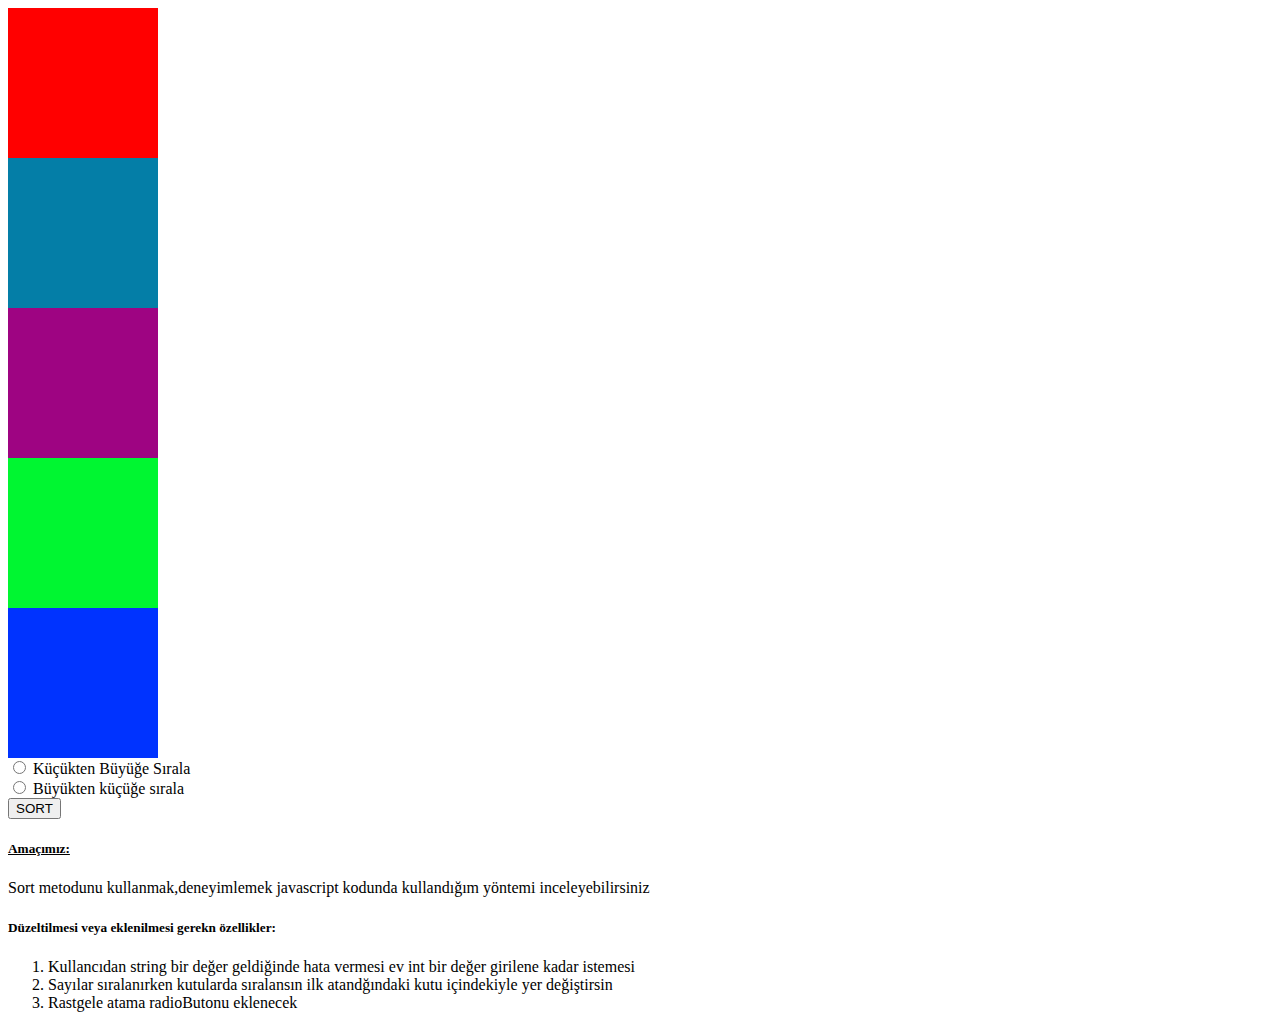
<file: BoxSort();/index.html>
<!doctype html>
<html lang="en">
  <head>
    <!-- Required meta tags -->
    <meta charset="utf-8">
    <meta name="viewport" content="width=device-width, initial-scale=1">

    <!-- Bootstrap CSS -->
    <link href="https://cdn.jsdelivr.net/npm/bootstrap@5.1.3/dist/css/bootstrap.min.css" rel="stylesheet" integrity="sha384-1BmE4kWBq78iYhFldvKuhfTAU6auU8tT94WrHftjDbrCEXSU1oBoqyl2QvZ6jIW3" crossorigin="anonymous">
    <!-- Style CSS -->
    <link rel="stylesheet" href="boxSortStyle.css">
    <title>Box Sort();</title>
  </head>
  <body>

        <div class="container mt-5">
            <div class="row">
                <div class="col-lg-12">
                    <div class="boxes d-flex justify-content-center">
                        <div id="box1" class="ms-5 fs-4 d-flex justify-content-center align-items-center"></div>
                        <div id="box2" class="ms-5 fs-4 d-flex justify-content-center align-items-center"></div>
                        <div id="box3" class="ms-5 fs-4 d-flex justify-content-center align-items-center"></div>
                        <div id="box4" class="ms-5 fs-4 d-flex justify-content-center align-items-center"></div>
                        <div id="box5" class="ms-5 fs-4 d-flex justify-content-center align-items-center"></div>
                    </div>
                </div>
                <div class="col-lg-12">
                  <div class="d-flex justify-content-center mt-5">
                    <div class="form-check form-check-inline">
                      <input class="form-check-input" type="radio" name="inlineRadioOptions" id="bigFromSmall" value="option1">
                      <label class="form-check-label" for="inlineRadio1">Küçükten Büyüğe Sırala</label>
                    </div>
                    <div class="form-check form-check-inline">
                      <input class="form-check-input" type="radio" name="inlineRadioOptions" id="smallFromBig" value="option2">
                      <label class="form-check-label" for="inlineRadio2">Büyükten küçüğe sırala</label>
                    </div>
                  </div>
                </div>
                <div class="col-lg-12">
                  <div class="d-flex justify-content-center mt-5">
                    <button id="doIt" onclick="Sort();" type="button">SORT</button>
                  </div>
                </div>

                <div class="col-lg-12 mt-5">
                  <h5><u>Amaçımız:</u></h5>
                    <p>Sort metodunu kullanmak,deneyimlemek javascript kodunda kullandığım yöntemi inceleyebilirsiniz</p>
                  <h5>Düzeltilmesi veya eklenilmesi gerekn özellikler:</h5>
                  <ol>
                    <li>Kullancıdan string bir değer geldiğinde hata vermesi ev int bir değer girilene kadar istemesi</li>
                    <li>Sayılar sıralanırken kutularda sıralansın ilk atandğındaki kutu içindekiyle yer değiştirsin</li>
                    <li>Rastgele atama radioButonu eklenecek</li>
                  </ol>
                </div>
            </div>
        </div>



        <script src="boxSortJs.js"></script>






    <script src="https://cdn.jsdelivr.net/npm/bootstrap@5.1.3/dist/js/bootstrap.bundle.min.js" integrity="sha384-ka7Sk0Gln4gmtz2MlQnikT1wXgYsOg+OMhuP+IlRH9sENBO0LRn5q+8nbTov4+1p" crossorigin="anonymous"></script>



  </body>
</html>
</file>
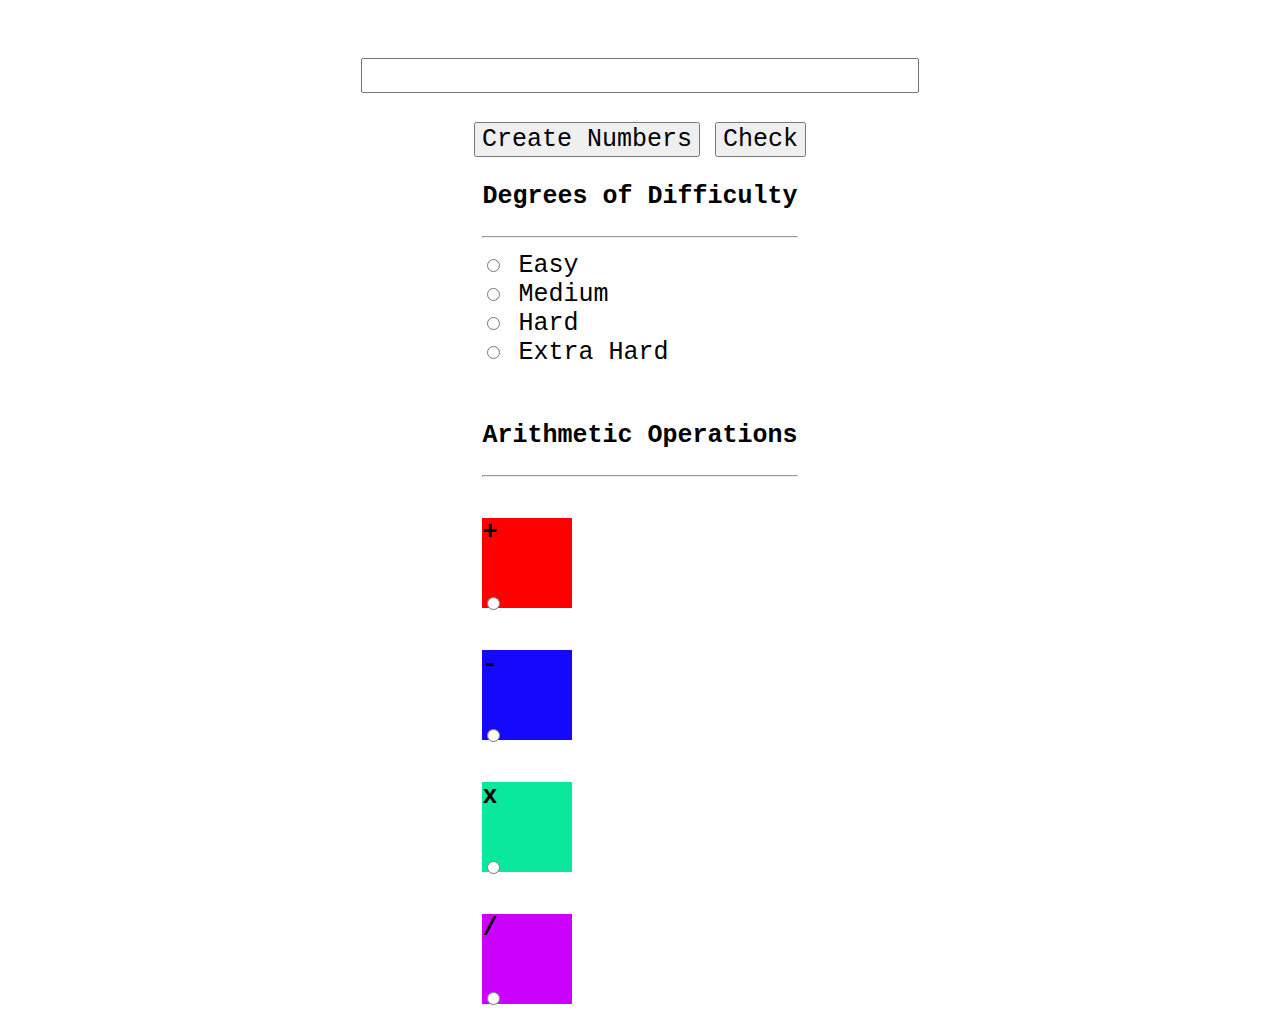
<file: randomChallengeTest();/index.html>
<!doctype html>
<html lang="en">
  <head>
    <!-- Required meta tags -->
    <meta charset="utf-8">
    <meta name="viewport" content="width=device-width, initial-scale=1">

    <!-- Bootstrap CSS -->
    <link href="https://cdn.jsdelivr.net/npm/bootstrap@5.1.3/dist/css/bootstrap.min.css" rel="stylesheet" integrity="sha384-1BmE4kWBq78iYhFldvKuhfTAU6auU8tT94WrHftjDbrCEXSU1oBoqyl2QvZ6jIW3" crossorigin="anonymous">
    <link rel="stylesheet" href="style.css">
    <title>Hello, world!</title>
  </head>
  <body>
    <script src="index.js"></script>
   <div class="container">
    <div class="row " id="myRow">
        <div class="col-lg-9 ">
            <p id="createdNumbers" ></p>
            <input class="enteredNumberInput" type="text" id="enteredNumber"><br>
            <div class="list-inline">
              <button class="createNumberBtn" id="createNumber" onclick="createNumber();">Create Numbers</button>
              <button class="checkItBtn" id="checkIt" onclick="check();">Check</button>
            </div> 
        </div>
      <div class="col-lg-3" >
        <div class="row">
          <h3 class="fs-6" id="br" >Degrees of Difficulty</h3><hr>
          <div class="d-flex flex-column ">        
            <form class="radioText form-check form-switch" >
                <input class="form-check-input" type="radio" name="gender" value="easy" id="easyOption">
                <label for="easy">Easy</label><br>
                <input class="form-check-input" type="radio" name="gender" value="medium" id="mediumOption">
                <label for="medium">Medium</label><br>
                <input class="form-check-input" type="radio" name="gender" value="hard" id="hardOption">
                <label for="hard">Hard</label><br>   
                <input class="form-check-input" type="radio" name="gender" value="extraHard" id="extraHardOption">
                <label for="extraHard">Extra Hard</label><br>  
            </form>  
          </div>
        </div>
        <br>    
        <div class="row">
          <h3 class="fs-6">Arithmetic Operations</h3><hr>
          <div class="col-3 ms-3 mb-2 " >
            <div class="addition  d-flex flex-column justify-content-center align-items-center">
              <h5 >+</h5>
              <div class="form-check form-switch">
                <input class="form-check-input" type="radio" name="arithmetic" id="addition" value="additionMatch">
                <label for="additionMatch"></label>
              </div>
            </div>
          </div>
          <div class="col-3 ms-3 mb-2  ">
            <div class="subtraction d-flex flex-column justify-content-center align-items-center">
              <h5 >-</h5>
              <div class="form-check form-switch">
                <input class="form-check-input" type="radio" name="arithmetic" id="subtraction" value="additionMatch">
                <label for="subtractionMatch"></label>
              </div>
            </div>
          </div>
          <div class="clearfix"></div>
          <div class="col-3 ms-3 mb-2  " >
            <div class="multiplication d-flex flex-column justify-content-center align-items-center ">
              <h5 >x</h5>
              <div class="form-check form-switch">
                <input class="form-check-input" type="radio" name="arithmetic" id="multiplication" value="multiplicationMatch">
                <label for="multiplicationMatch"></label>
              </div>
            </div>   
          </div>
          <div class="col-3 ms-3 mb-2   " >
            <div class="division d-flex flex-column justify-content-center align-items-center">
              <h5 >/</h5>
              <div class="form-check form-switch">
                <input class="form-check-input" type="radio" name="arithmetic" id="division" value="divisionMatch">
                <label for="divisionMatch"></label>
              </div>
            </div>
          </div>
        </div>
      </div> 
   </div>
 </div>
 
   
    <script src="https://cdn.jsdelivr.net/npm/bootstrap@5.1.3/dist/js/bootstrap.bundle.min.js" integrity="sha384-ka7Sk0Gln4gmtz2MlQnikT1wXgYsOg+OMhuP+IlRH9sENBO0LRn5q+8nbTov4+1p" crossorigin="anonymous"></script>

    
  </body>
</html>
</file>
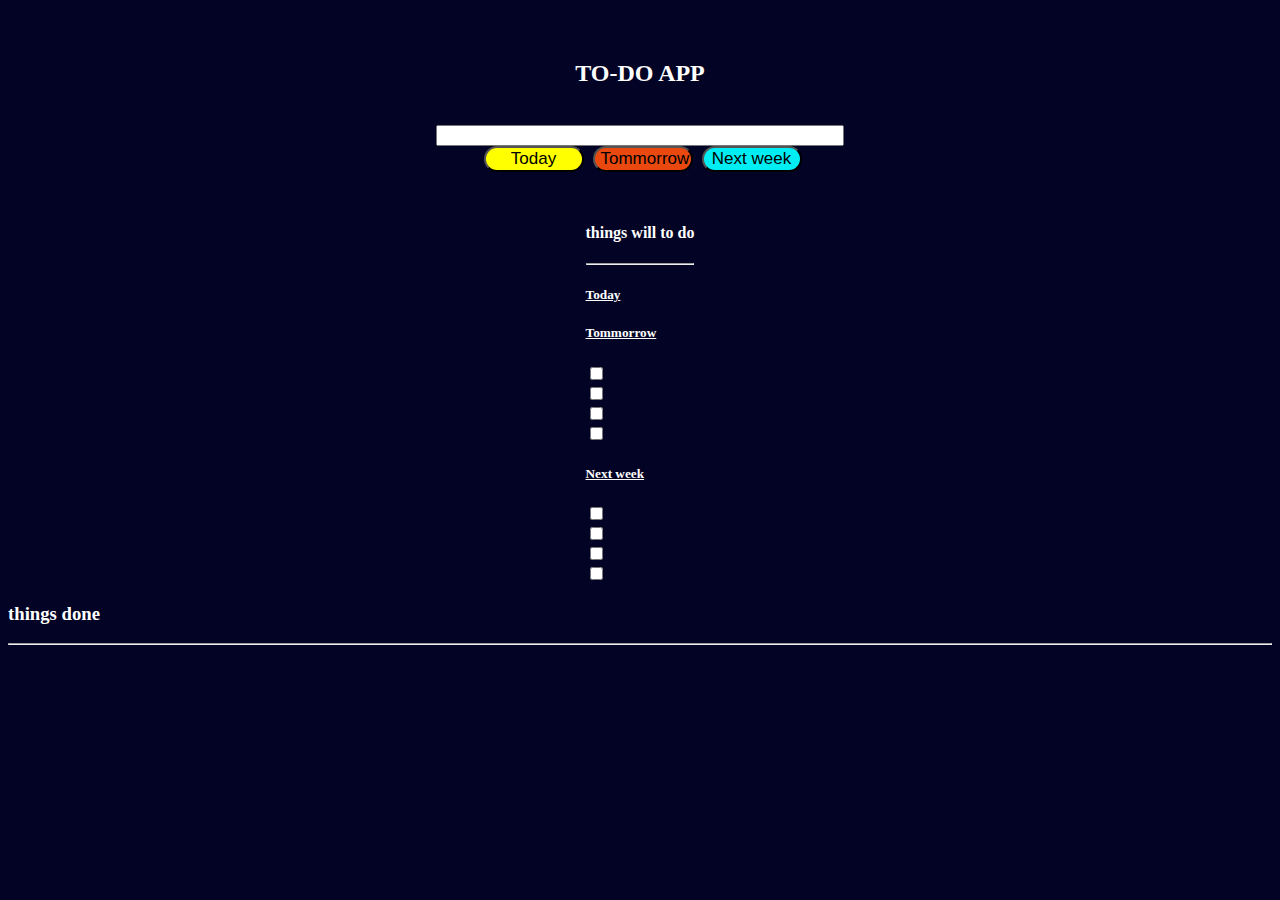
<file: toDoApp();/toDo.html>
<!doctype html>
<html lang="en">
  <head>
    <!-- Required meta tags -->
    <meta charset="utf-8">
    <meta name="viewport" content="width=device-width, initial-scale=1">

    <!-- Bootstrap CSS -->
    <link href="https://cdn.jsdelivr.net/npm/bootstrap@5.1.3/dist/css/bootstrap.min.css" rel="stylesheet" integrity="sha384-1BmE4kWBq78iYhFldvKuhfTAU6auU8tT94WrHftjDbrCEXSU1oBoqyl2QvZ6jIW3" crossorigin="anonymous">

    <title>TO-DO APP</title>

    <style>
        body{
            background-color: #030325;
            color: white;
        }
        #toDoApp{
            margin-top: 40px;
        }
        .col-lg-10{
            display: flex;
            align-items: center; /* vertically center */
            justify-content: center; /* horizontally center */
            flex-direction: column;
        }
        #addToDo{
            width: 400px;
        }
        #addBtn{
            margin: 20px 0px 0px 0px;
            font-size: 14px;
            width: 90px;
        }
        #myRow{
            height: 500px;
        }
        #todayBtn,#tommorrowBtn,#nextWeekBtn{
            width: 100px;
            font-size: 17px;
            margin-bottom: 2px;
            margin-left: 5px;
            border-radius: 20px;
        }
        #todayBtn{
            background-color: yellow;
        }
        #tommorrowBtn{
            background-color: rgb(233, 72, 14);
        }
        #nextWeekBtn{
            background-color: rgb(0, 238, 243);
        }
        #toDoListTitle{
            margin-top: 50px;
        }
    </style>
  </head>
  <body>

    <div id="toDoApp">
        <div class="container">
            <div class="row " id="myRow">
                <div class="col-lg-10 ">
                        <div class="col-lg-10">
                            <h2>TO-DO APP</h2><br>
                            <input id="addToDo" type="text">
                            <div class="btn-group mt-3" role="group">
                            <button id="todayBtn">Today</button>
                            <button id="tommorrowBtn">Tommorrow</button>
                            <button id="nextWeekBtn">Next week</button>
                            </div>
                        <div class="col-lg-12">
                            <h4 id="toDoListTitle"><b>things will to do </b></h4>
                            <hr>
                            <h5><u>Today</u></h5>
                            <div id="todays"></div>




                            <h5><u>Tommorrow</u></h5>
                            <div class="form-check">
                                <input class="form-check-input" type="checkbox"  >
                                <label class="form-check-label" for="flexCheckDefault" id="tommorrow1"></label>
                              </div>
                              <div class="form-check">
                                <input class="form-check-input" type="checkbox"  >
                                <label class="form-check-label" for="flexCheckChecked" id="tommorrow2"></label>
                              </div>
                              <div class="form-check">
                                <input class="form-check-input"  type="checkbox" >
                                <label class="form-check-label" for="flexCheckChecked" id="tommorrow3"></label>
                              </div>
                              <div class="form-check">
                                <input class="form-check-input" type="checkbox" >
                                <label class="form-check-label" for="flexCheckChecked" id="tommorrow4"></label>
                              </div>
                            <h5><u>Next week</u></h5>
                            <div class="form-check">
                                <input class="form-check-input" type="checkbox"  >
                                <label class="form-check-label" for="flexCheckDefault" id="nextWeek1"></label>
                              </div>
                              <div class="form-check">
                                <input class="form-check-input" type="checkbox"  >
                                <label class="form-check-label" for="flexCheckChecked" id="nextWeek2"></label>
                              </div>
                              <div class="form-check">
                                <input class="form-check-input" type="checkbox" >
                                <label class="form-check-label" for="flexCheckChecked" id="nextWeek3"></label>
                              </div>
                              <div class="form-check">
                                <input class="form-check-input" type="checkbox" >
                                <label class="form-check-label" for="flexCheckChecked" id="nextWeek4"></label>
                              </div>
                        </div>
                    </div>
                </div>
                <div class="col-lg-2">
                    <h3>things done</h3><hr>
                    <li><del></del></li>
                    <li><del></del></li>
                    <li><del></del></li>
                    <li><del></del></li>
                </div>
            </div>
        </div>
    </div>

        <script src="toDo.js"></script>


    <script src="https://cdn.jsdelivr.net/npm/bootstrap@5.1.3/dist/js/bootstrap.bundle.min.js" integrity="sha384-ka7Sk0Gln4gmtz2MlQnikT1wXgYsOg+OMhuP+IlRH9sENBO0LRn5q+8nbTov4+1p" crossorigin="anonymous"></script>

  </body>
</html>
</file>
<file: BoxSort();/boxSortStyle.css>
#box1{
    width: 150px;
    height: 150px;
    background-color: red;
}
#box2{
    width: 150px;
    height: 150px;
    background-color: rgb(4, 126, 167);
}
#box3{
    width: 150px;
    height: 150px;
    background-color: rgb(158, 4, 130);
}
#box4{
    width: 150px;
    height: 150px;
    background-color: rgb(0, 246, 49);
}
#box5{
    width: 150px;
    height: 150px;
    background-color: rgb(0, 51, 255);
}
</file>
<file: randomChallengeTest();/style.css>
*{
    font-family: monospace;
    font-size: 25px;
}

.col-lg-9, .col-lg-3{
    display: flex;
    align-items: center; /* vertically center */
    justify-content: center; /* horizontally center */
    flex-direction: column;
}
#myRow{
    height: 600px;
}
.enteredNumberInput{
    width: 550px;  
}

@media only screen and (max-width: 440px) {
    .enteredNumberInput{
        width: 350px;   
    }
    #br{
        margin-top: 30px;
    }
    
}
/* Radio Button part */
/* Arithmetic Operations Part */
.addition{
    width: 90px;
    height: 90px;
    background-color: red;
}
.subtraction{
    width: 90px;
    height: 90px;
    background-color: rgb(20, 8, 253);
}
.multiplication{
    width: 90px;
    height: 90px;
    background-color: rgb(10, 232, 158);
}
.division{
    width: 90px;
    height: 90px;
    background-color: rgb(203, 0, 253);
}
@media only screen and (max-width: 440px){
    
}
</file>
